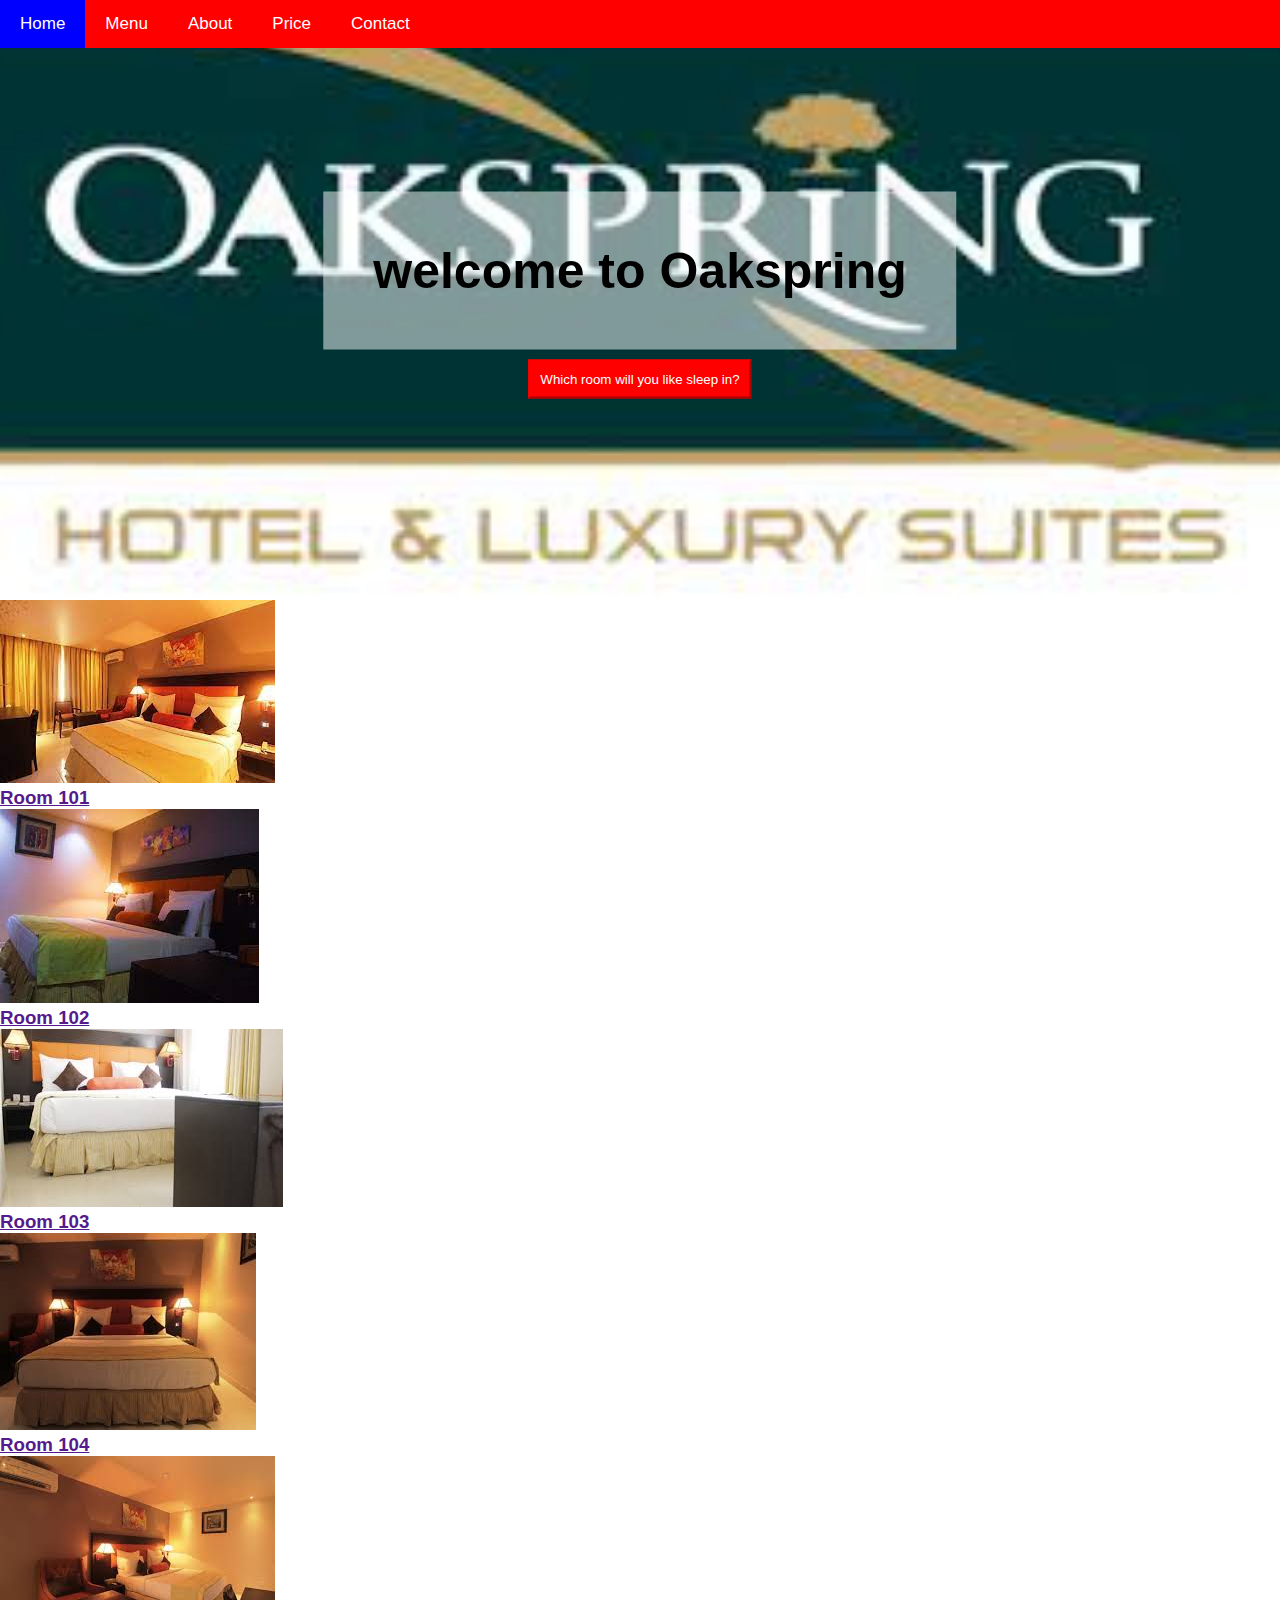
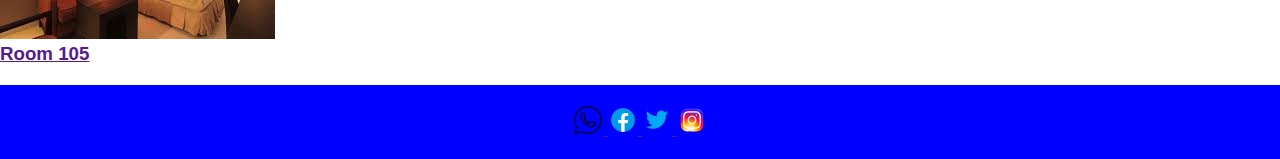
<file: Index.html>
<!DOCTYPE html>
<html lang="en">
<head>
    <meta charset="UTF-8">
    <meta http-equiv="X-UA-Compatible" content="IE=edge">
    <meta name="viewport" content="width=device-width, initial-scale=1.0">
    <title>Oakspring</title>
    <link rel="shortcut icon" href="images/lag.jpg" type="image/x-icon">
    <link rel="stylesheet" href="style.css">
</head>
<body>
    <nav class="nav" id="nav">
        <a href="" class="active">Home</a>
        <a href="Menu.html">Menu</a>
        <a href="">About</a>
        <a href="">Price</a>
        <a href=""> Contact</a>
        <a href="" class="icon">&#9776;</a>
    </nav>
    <div class="hero-image">
        <div class="hero-text">
            <h1>welcome to Oakspring</h1>
            <a href="">
                <button>Which room will you like sleep in?</button>
            </a>
        </div>
    </div>
    <section class="Allroom">
        <a href="">
            <div>
                <img src="images/101.jpg" alt="">
                <h3> Room 101</h3>
            </div>
        </a>
    </section>
    <a href="">
        <div>
            <img src="images/102.jpg" alt="">
            <h3> Room 102</h3>
        </div>
    </a>
    <a href="">
        <div>
            <img src="images/103.jpg" alt="">
            <h3> Room 103</h3>
        </div>
    </a>
    <a href="">
        <div>
            <img src="images/104.jpg" alt="">
            <h3> Room 104</h3>
        </div>
    </a>
    <a href="">
        <div>
            <img src="images/105.jpg" alt="">
            <h3> Room 105</h3>
        </div>
    </a>
    <footer>
        <a href="">
            <img src="images/icons8-whatsapp-30.png" alt="">
        </a>
        <a href="">
            <img src="images/icons8-facebook-30.png" alt="">
        </a>
        <a href="">
            <img src="images/icons8-twitter-30.png" alt="">
        </a>
    
        <a href="">
            <img src="images/icons8-instagram-30.png" alt="">
        </a>
    </footer>

</body>
</html>
</file>
<file: style.css>
* {
    margin: 0;
    padding: 0;
    box-sizing: border-box;
}
body, html {
    height: 100;
    font-family: Arial, Helvetica, sans-serif;
}

nav { 
    background-color: red;
    overflow: hidden;
    position: fixed;
    top: 0;
    left: 0;
    width: 100%;
    z-index: 2;
}

nav a {
    float: left;
    display: block;
    padding: 14px 20px;
    text-align: center;
    color: white;
    text-decoration: none;
    font-size: 17px;
}

nav a:hover {
     background-color: blue;
}

nav .active{
    background-color:black;
}

nav .icon{
    display: none;
}

.hero-image {
    background-image: url("images/lag.jpg");
    height: 600px;
    background-position: center;
    background-repeat: no-repeat;
    background-size: cover;
    position: relative;
}

.hero-text {
    text-align: center;
    position: absolute;
    top: 50%;
    left: 50%;
    transform: translate(-50%, -50%);
}

.hero-text h1 {
    background-color: rgba(255, 255, 255, 0.5);
    padding: 50px;
    font-size: 50px;
}

.hero-text a button {
    color: white;
    border-color: red;
    background-color: red;
    padding: 10px;
    margin: 10px;
}   
.description{
    max-width: 70px;
    font-size: 15px;
    text-align: center;
    margin: 20px auto;
}
.description{
    margin: 5px auto;
}
.allroom {
    text-align: center;
    padding-bottom: 30px;
    margin: 10px;
}
.eachroom img {
    width: 33.33%;
    float: left;
    height: 22rem;
}
.eachroom img {
    width: 100%;
    height: 100%;
    padding: 5px;
}
.eachroom:after {
    content: "";
    display: table;
    clear: both;
}
footer {
    background-color: blue;
    text-align: center;
    margin-top: 20px;
    padding: 20px;
}
</file>
